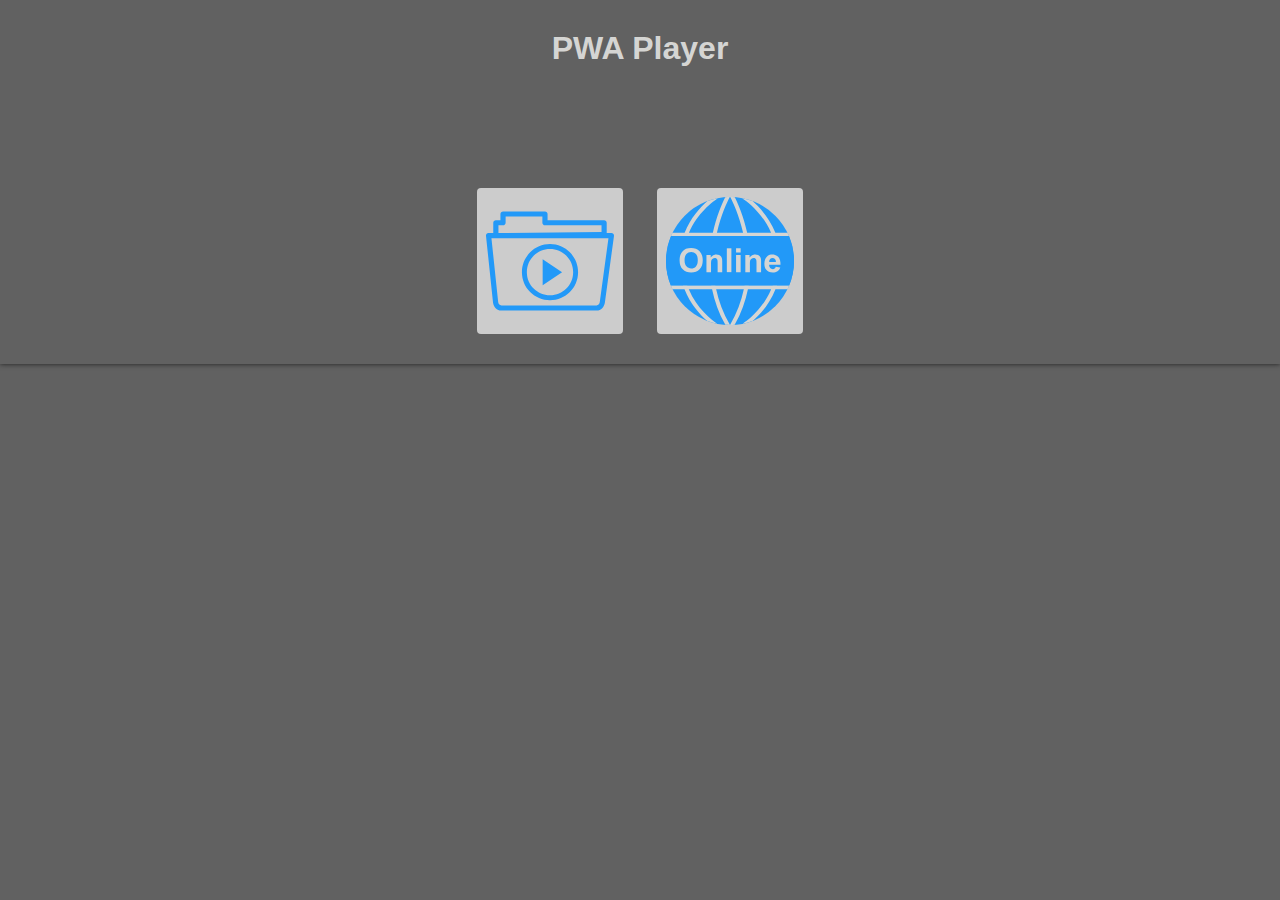
<file: index.html>
<!DOCTYPE html>
<html>

<head>
  <meta charset="utf-8">
  <meta http-equiv="cache-control" content="no-cache">
  <meta http-equiv="pragma" content="no-cache">
  <meta http-equiv="expires" content="0">
  <meta name="viewport" content="width=device-width, initial-scale=1.0" />

  <link rel="manifest" href="./app.webmanifest">
  <link rel="stylesheet" href="./style.css">
  <script type="module" src="./index.js"></script>

  <title>PWA video player</title>
</head>


<body>
  <div id="page-main" class="main-page hidden-display">
      <span class="large-logo"><h1>PWA Player</h1></span>
      <div id="div-large-controls" class="large-controls">
          <button id="btn-open-file">
              <svg version="1.1" id="Layer_1" xmlns="http://www.w3.org/2000/svg" xmlns:xlink="http://www.w3.org/1999/xlink" viewBox="0 0 122.88 95.21" class="large-button" xml:space="preserve">
                  <g id="Page-1" stroke="none" stroke-width="1" fill="#FFC107" fill-rule="evenodd" sketch:type="MSPage">
                      <g sketch:type="MSArtboardGroup" fill="#2299F8"> -->
                          <path d="M61.44,31.38c7.44,0,14.18,3.02,19.06,7.89c4.88,4.88,7.89,11.61,7.89,19.06c0,7.44-3.02,14.18-7.89,19.06 c-4.88,4.88-11.61,7.89-19.06,7.89c-7.44,0-14.18-3.02-19.06-7.89c-4.88-4.88-7.89-11.61-7.89-19.06c0-7.44,3.02-14.18,7.89-19.06 C47.26,34.4,54,31.38,61.44,31.38L61.44,31.38z M2.48,20.74h4.5v-9.86c0-1.37,1.11-2.48,2.48-2.48h4.41V2.48 c0-1.37,1.11-2.48,2.48-2.48h40.26c1.37,0,2.48,1.11,2.48,2.48V8.4h54.3c1.37,0,2.48,1.11,2.48,2.48v9.86h4.53 c1.37,0,2.48,1.11,2.48,2.48c0,0.18-0.02,0.36-0.06,0.53l-8.68,63.81c-0.28,2.08-1.19,4.01-2.59,5.41 c-1.38,1.38-3.21,2.24-5.36,2.24H14.7c-2.16,0-4.03-0.87-5.43-2.26c-1.41-1.41-2.31-3.35-2.54-5.46l-6.72-64 c-0.14-1.36,0.85-2.58,2.21-2.72C2.31,20.75,2.39,20.75,2.48,20.74L2.48,20.74L2.48,20.74L2.48,20.74z M9.46,25.71H5.23l6.44,61.27 c0.1,0.98,0.5,1.85,1.1,2.46c0.5,0.5,1.17,0.81,1.93,0.81h91.5c0.75,0,1.38-0.3,1.87-0.79c0.62-0.62,1.03-1.53,1.17-2.55 l8.32-61.19L9.46,25.71L9.46,25.71L9.46,25.71z M11.94,13.37v7.36l98.97-1.05v-6.31h-54.3c-1.37,0-2.48-1.11-2.48-2.48V4.97h-35.3 v5.92c0,1.37-1.11,2.48-2.48,2.48L11.94,13.37L11.94,13.37L11.94,13.37z M73.04,58.29L54.4,70.81V45.96L73.04,58.29L73.04,58.29z M77.15,42.61c-4.02-4.02-9.58-6.51-15.71-6.51c-6.14,0-11.69,2.49-15.71,6.51c-4.02,4.02-6.51,9.58-6.51,15.72 c0,6.14,2.49,11.69,6.51,15.71c4.02,4.02,9.58,6.51,15.71,6.51c6.14,0,11.69-2.49,15.71-6.51c4.02-4.02,6.51-9.58,6.51-15.71 C83.66,52.19,81.18,46.63,77.15,42.61L77.15,42.61z"/>
                      </g>
                  </g>
              </svg>
          </button>

          <button id="btn-open-url">
              <svg version="1.1" id="Layer_1" xmlns="http://www.w3.org/2000/svg" xmlns:xlink="http://www.w3.org/1999/xlink"  class="large-button" viewBox="0 0 512 512" xml:space="preserve">
              <circle style="fill:#2299F8;" cx="256" cy="256" r="256"/>
              <!-- <circle cx="256" cy="256" r="256"/> -->
              <path style="fill:#D5D5D3;" d="M485.9,368.7c2.6-5.2,5-10.6,7.2-16h-49.3c9.4-28.4,15.2-60.4,15.2-96c0-36.2-6-68.6-15.6-97.4h49.7
                  c-2.2-5.4-4.6-10.8-7.2-16h-48.4c-23.6-59.4-62.2-101.5-91.6-127c-13.3-5-27.2-8.9-41.4-11.7c20.5,13.5,82,59,115.8,138.7h-95.6
                  C310.1,76.1,287.3,25,275.2,0.7C269.1,0.3,263,0,256.8,0c9.6,18,35.4,70.7,51.5,143.3H203.7C219.8,70.7,245.6,18,255.2,0
                  c-6.2,0-12.3,0.3-18.3,0.7C224.7,25,202,76.1,187.4,143.3H91.7C125.5,63.6,187,18.1,207.5,4.6c-14.3,2.7-28.1,6.7-41.4,11.6
                  c-29.4,25.5-68,67.6-91.6,127H26.1c-2.6,5.2-5,10.6-7.2,16h49.7C59,188,53,220.5,53,256.7c0,35.6,5.8,67.6,15.2,96H18.9
                  c2.2,5.4,4.6,10.8,7.2,16H74C97,427.2,134.6,469,164,495c13.3,5.1,27.1,9.2,41.3,12c-23-15.5-81.7-60.9-114.1-138.3h93.1
                  c9.5,46.4,26.3,94.5,53,142.6c6.2,0.4,12.4,0.7,18.7,0.7c6.3,0,12.5-0.2,18.7-0.7c26.8-48.1,43.5-96.2,53-142.6h93
                  C388.3,446,329.6,491.5,306.6,507c14.2-2.9,28-6.9,41.3-12c29.4-25.9,67-67.8,90-126.3H485.9z M311.6,159.3
                  c10.9,56.1,15.4,122.6,2.8,193.4H197.5c-12.5-70.8-8-137.3,2.8-193.4L311.6,159.3L311.6,159.3z M85.1,352.7c-9.8-28.2-16-60.1-16-96
                  c0-36.5,6.4-68.9,16.5-97.4h98.6c-10.6,56.4-14.9,122.7-2.9,193.4H85.1z M256,511.8c-28-48.2-45.5-96.5-55.4-143.1h110.7
                  C301.5,415.3,284,463.6,256,511.8z M330.7,352.7c12.1-70.7,7.8-137-2.9-193.4h98.6c10.1,28.5,16.5,60.9,16.5,97.4
                  c0,35.9-6.2,67.9-16.1,96H330.7z"/>
              <path style="fill:#2299F8;" d="M0,256c0,34.8,7,68.1,19.6,98.3h472.8C505,324.1,512,290.8,512,256c0-35.4-7.2-69.2-20.2-99.9H20.2
                  C7.2,186.8,0,220.6,0,256z"/>
              <g>
                  <path style="fill:#D5D5D3;" d="M54.4,253.5c0-9.7,1.5-17.9,4.4-24.5c2.2-4.9,5.1-9.2,8.9-13.1c3.7-3.9,7.9-6.7,12.3-8.6
                      c6-2.5,12.8-3.8,20.6-3.8c14.1,0,25.3,4.4,33.7,13.1c8.4,8.7,12.7,20.9,12.7,36.4c0,15.4-4.2,27.5-12.6,36.2s-19.6,13-33.6,13
                      c-14.2,0-25.5-4.3-33.8-13S54.4,268.7,54.4,253.5z M74.3,252.8c0,10.8,2.5,19,7.5,24.6s11.3,8.4,19,8.4s14-2.8,18.9-8.3
                      s7.4-13.8,7.4-24.9c0-10.9-2.4-19.1-7.2-24.5c-4.8-5.4-11.2-8.1-19.1-8.1s-14.3,2.7-19.2,8.2C76.7,233.6,74.3,241.8,74.3,252.8z"/>
                  <path style="fill:#D5D5D3;" d="M224.8,300.6h-18.3v-35.3c0-7.5-0.4-12.3-1.2-14.5s-2-3.9-3.8-5.1c-1.8-1.2-3.9-1.8-6.3-1.8
                      c-3.2,0-6,0.9-8.5,2.6s-4.3,4-5.2,6.9c-0.9,2.9-1.4,8.2-1.4,15.9v31.3h-18.3v-69.1h17v10.2c6-7.8,13.6-11.7,22.8-11.7
                      c4,0,7.7,0.7,11.1,2.2s5.9,3.3,7.6,5.6c1.7,2.3,2.9,4.8,3.6,7.7c0.7,2.9,1,7,1,12.3v42.8H224.8z"/>
                  <path style="fill:#D5D5D3;" d="M243.3,300.6v-95.4h18.3v95.4H243.3z"/>
                  <path style="fill:#D5D5D3;" d="M280.3,222.1v-16.9h18.3v16.9H280.3z M280.3,300.6v-69.1h18.3v69.1H280.3z"/>
                  <path style="fill:#D5D5D3;" d="M380.3,300.6H362v-35.3c0-7.5-0.4-12.3-1.2-14.5s-2-3.9-3.8-5.1c-1.8-1.2-3.9-1.8-6.3-1.8
                      c-3.2,0-6,0.9-8.5,2.6s-4.3,4-5.2,6.9c-0.9,2.9-1.4,8.2-1.4,15.9v31.3h-18.3v-69.1h17v10.2c6-7.8,13.6-11.7,22.8-11.7
                      c4,0,7.7,0.7,11.1,2.2s5.9,3.3,7.6,5.6s2.9,4.8,3.6,7.7s1,7,1,12.3L380.3,300.6L380.3,300.6z"/>
                  <path style="fill:#D5D5D3;" d="M438.9,278.6l18.2,3.1c-2.3,6.7-6,11.8-11.1,15.3s-11.4,5.2-19,5.2c-12,0-20.9-3.9-26.7-11.8
                      c-4.5-6.3-6.8-14.2-6.8-23.8c0-11.5,3-20.4,9-26.9s13.6-9.7,22.7-9.7c10.3,0,18.4,3.4,24.3,10.2c6,6.8,8.8,17.2,8.5,31.2h-45.8
                      c0.1,5.4,1.6,9.6,4.4,12.7c2.8,3,6.3,4.5,10.5,4.5c2.9,0,5.3-0.8,7.2-2.3S437.9,282.1,438.9,278.6z M439.9,260.1
                      c-0.1-5.3-1.5-9.3-4.1-12.1s-5.8-4.1-9.5-4.1c-4,0-7.3,1.5-9.9,4.4s-3.9,6.9-3.8,11.8L439.9,260.1L439.9,260.1z"/>
              </g>
              </svg>
          </button> 
      </div>
      <div id="div-url" class="video-url hidden-display">
          <input id="input-video-url" class="video-url-input" type="text" placeholder="Input or paste video URL at here" />
          <button id="btn-url-submit" class="video-url-submit">></button>
      </div>
      <input id="input-video-file" class="hidden-display" type="file" accept="video/*"/>
      <input id="input-subtitle-file" class="hidden-display" type="file" accept="text/vtt"/>
  </div>
  
  
  <div id="page-player" class="video-player">
      <div id="div-video" class="video-container">
          <!-- <video id="video-main" class="video-fit-use-js"> -->
      </div>

      <div id="div-back-main" class="back-control">
          <!-- <button id="btn-back-main"> -->
            <svg xmlns="http://www.w3.org/2000/svg" xml:space="preserve" width="24px" height="24px" shape-rendering="geometricPrecision" text-rendering="geometricPrecision" image-rendering="optimizeQuality" viewBox="0 0 298 511.93">
                <g id="Page-1" fill="none" fill-rule="evenodd" sketch:type="MSPage">
                    <g sketch:type="MSArtboardGroup" >
                        <path style="fill:#D5D5D3" d="M285.77 441c16.24 16.17 16.32 42.46.15 58.7-16.16 16.24-42.45 16.32-58.69.16l-215-214.47c-16.24-16.16-16.32-42.45-.15-58.69L227.23 12.08c16.24-16.17 42.53-16.09 58.69.15 16.17 16.24 16.09 42.54-.15 58.7l-185.5 185.04L285.77 441z"/>
                    </g>
                </g>
            </svg>
          <!-- </button> -->
      </div>
      
    
    <div class="controls-container">
      <div id="div-play-controls" class="controls">
        <div class="top-controls">
          
          <div class="volume-controls">
              <button id="btn-mute" class=" hidden-display">
                  <svg width="20px" height="20px" viewBox="0 0 24 20" xmlns="http://www.w3.org/2000/svg">
                      <g id="Page-1" stroke="none" stroke-width="1" fill="none" fill-rule="evenodd" sketch:type="MSPage">
                          <g sketch:type="MSArtboardGroup" fill="#D5D5D3">
                              <path d="M16.91 14.08l1.44 1.44a6 6 0 0 0-.07-7.15 1 1 0 1 0-1.56 1.26 4 4 0 0 1 .19 4.45z"/>
                              <path d="M21 12a6.51 6.51 0 0 1-1.78 4.39l1.42 1.42A8.53 8.53 0 0 0 23 12a8.75 8.75 0 0 0-3.36-6.77 1 1 0 1 0-1.28 1.54A6.8 6.8 0 0 1 21 12z"/>
                              <path d="M15 12.17V4a1 1 0 0 0-1.57-.83L9 6.2z"/>
                              <path d="M4.74 7.57H2a1 1 0 0 0-1 1v6.86a1 1 0 0 0 1 1h5l6.41 4.4A1.06 1.06 0 0 0 14 21a1 1 0 0 0 1-1v-2.17z"/>
                              <path d="M4.71 3.29a1 1 0 0 0-1.42 1.42l16 16a1 1 0 0 0 1.42 0 1 1 0 0 0 0-1.42z"/>
                          </g>
                      </g>
                  </svg>
              </button>

              <button id="btn-volume-open">
                  <svg width="22px" height="22px" viewBox="0 0 24 20" xmlns="http://www.w3.org/2000/svg">
                      <g id="Page-1" stroke="none" stroke-width="1" fill="none" fill-rule="evenodd" sketch:type="MSPage">
                          <g sketch:type="MSArtboardGroup" fill="#D5D5D3">
                              <rect width="24" height="24" opacity="0"/>
                              <path d="M18.28 8.37a1 1 0 1 0-1.56 1.26 4 4 0 0 1 0 4.74A1 1 0 0 0 17.5 16a1 1 0 0 0 .78-.37 6 6 0 0 0 0-7.26z"/>
                              <path d="M19.64 5.23a1 1 0 1 0-1.28 1.54A6.8 6.8 0 0 1 21 12a6.8 6.8 0 0 1-2.64 5.23 1 1 0 0 0-.13 1.41A1 1 0 0 0 19 19a1 1 0 0 0 .64-.23A8.75 8.75 0 0 0 23 12a8.75 8.75 0 0 0-3.36-6.77z"/>
                              <path d="M14.47 3.12a1 1 0 0 0-1 0L7 7.57H2a1 1 0 0 0-1 1v6.86a1 1 0 0 0 1 1h5l6.41 4.4A1.06 1.06 0 0 0 14 21a1 1 0 0 0 1-1V4a1 1 0 0 0-.53-.88z"/>
                          </g>
                      </g>
                  </svg>
              </button>
              
              <input id="range-volume" type="range" min="0" max="100">
          </div>
          
          <div class="playback-controls">
          
              <!-- <button id="rewind">
              <svg xmlns="http://www.w3.org/2000/svg" xmlns:xlink="http://www.w3.org/1999/xlink" xmlns:sketch="http://www.bohemiancoding.com/sketch/ns" width="24px" height="12px" viewBox="0 0 24 12" version="1.1">
              <g id="Page-1" stroke="none" stroke-width="1" fill="none" fill-rule="evenodd" sketch:type="MSPage">
              <g sketch:type="MSArtboardGroup" stroke="#D5D5D3" stroke-width="2" fill="#D5D5D3" stroke-linecap="round" stroke-linejoin="round">
                  <path d="M1,11 L1,1 L11,6 L1,11 Z" id="Triangle-1" sketch:type="MSShapeGroup" transform="translate(6.000000, 6.000000) rotate(-180.000000) translate(-6.000000, -6.000000) "/>
                  <path d="M13,11 L13,1 L23,6 L13,11 Z" id="Triangle-1-Copy" sketch:type="MSShapeGroup" transform="translate(18.000000, 6.000000) rotate(-180.000000) translate(-18.000000, -6.000000) "/>
              </g>
              </g>
              </svg>
              </button> -->
              
              <button id="btn-play" class=" hidden-display">
              <svg xmlns="http://www.w3.org/2000/svg" xmlns:xlink="http://www.w3.org/1999/xlink" xmlns:sketch="http://www.bohemiancoding.com/sketch/ns" width="24px" height="24px" viewBox="0 0 24 24" version="1.1">
              <g id="Page-1" stroke="none" stroke-width="1" fill="none" fill-rule="evenodd" sketch:type="MSPage">
              <g sketch:type="MSArtboardGroup" stroke="#D5D5D3" stroke-width="2" fill="#D5D5D3" stroke-linecap="round" stroke-linejoin="round">
                  <path d="M1,23 L1,1 L23,12 L1,23 Z" id="Triangle-1" sketch:type="MSShapeGroup"/>
              </g>
              </g>
              </svg>
              </button>

              <button id="btn-pause">
                  <svg version="1.1" id="Layer_1" xmlns="http://www.w3.org/2000/svg" xmlns:xlink="http://www.w3.org/1999/xlink" width="24px" height="24px"
                      viewBox="40 0 400 493.528" xml:space="preserve">
                      <g id="Page-1" stroke="none" stroke-width="1" fill="none" fill-rule="evenodd" sketch:type="MSPage">
                          <g sketch:type="MSArtboardGroup" stroke="#D5D5D3" stroke-width="2" fill="#D5D5D3" stroke-linecap="round" stroke-linejoin="round">
                              <path d="M178.064,0L166.04,0.248c-14.876,0-27.236,12.112-27.236,26.992v439.664c0,14.876,13.396,26.624,28.272,26.624h0.084
                                  l10.976-0.072c14.892,0,26.22-11.92,26.22-26.808V26.996C204.352,12.116,193.028,0,178.064,0z"/>
                              <path d="M328.584,0l-12.092,0.248c-14.88,0-27.3,12.112-27.3,26.992v439.664c0,14.876,13.708,26.624,28.58,26.624h0.084
                                  l10.816-0.072c14.88,0,26.052-11.92,26.052-26.808V26.996C354.72,12.116,343.548,0,328.584,0z"/>
                          </g>
                      </g>
                  </svg>
              </button>
              
              <!-- <button id="fast_forward">
              <svg xmlns="http://www.w3.org/2000/svg" xmlns:xlink="http://www.w3.org/1999/xlink" xmlns:sketch="http://www.bohemiancoding.com/sketch/ns" width="24px" height="12px" viewBox="0 0 24 12" version="1.1">
              <g id="Page-1" stroke="none" stroke-width="1" fill="none" fill-rule="evenodd" sketch:type="MSPage">
              <g sketch:type="MSArtboardGroup" stroke="#D5D5D3" stroke-width="2" fill="#D5D5D3" stroke-linecap="round" stroke-linejoin="round">
                  <path d="M1,11 L1,1 L11,6 L1,11 Z" id="Triangle-1" sketch:type="MSShapeGroup"/>
                  <path d="M13,11 L13,1 L23,6 L13,11 Z" id="Triangle-1-Copy" sketch:type="MSShapeGroup"/>
              </g>
              </g>
              </svg>
              </button>
              </div> -->

              <button id="btn-playrate" class="button-playrate">1x</button>
          </div>
          
          <div class="size-controls">

              <button id="btn-settings">
                  <svg version="1.1" id="Capa_1" xmlns="http://www.w3.org/2000/svg" xmlns:xlink="http://www.w3.org/1999/xlink" width="20px" height="20px"
                      viewBox="64 64 380 300" xml:space="preserve">
                      <g id="Page-1" stroke="none" stroke-width="1" fill="none" fill-rule="evenodd" sketch:type="MSPage">
                      <g sketch:type="MSArtboardGroup" fill="#D5D5D3">
                          <path d="m119.1,294.6h9.1v21.1c0,11.3 9.1,20.4 20.4,20.4s20.4-9.1 20.4-20.3v-21.1h9.1c11.3,0 20.4-9.1 20.4-20.4 0-11.3-9.1-20.4-20.4-20.4h-9.1v-139.5c0-11.3-9.1-20.4-20.4-20.4s-20.4,9.1-20.4,20.4v139.4h-9.1c-11.3,0-20.4,9.1-20.4,20.4 1.42109e-14,11.3 9.1,20.4 20.4,20.4z"/>
                          <path d="m226.5,186.6h9.1v129.1c0,11.3 9.1,20.4 20.4,20.4s20.4-9.1 20.4-20.4v-129.1h9.1c11.3,0 20.4-9.1 20.4-20.4s-9.1-20.4-20.4-20.4h-9.1v-31.4c0-11.3-9.1-20.4-20.4-20.4s-20.4,9.1-20.4,20.4v31.4h-9.1c-11.3,0-20.4,9.1-20.4,20.4s9.1,20.4 20.4,20.4z"/>
                          <path d="m333.9,245.5h9.1v70.3c0,11.3 9.1,20.4 20.4,20.4 11.3,0 20.4-9.1 20.4-20.4v-70.3h9.1c11.3,0 20.4-9.1 20.4-20.4s-9.1-20.4-20.4-20.4h-9.1v-90.2c0-11.3-9.1-20.4-20.4-20.4-11.3,0-20.4,9.1-20.4,20.4v90.2h-9.1c-11.3,0-20.4,9.1-20.4,20.4s9.1,20.4 20.4,20.4z"/>

                      </g>
                      </g>
                  </svg>
              </button>

              <button id="btn-vr-mode" >
                  <svg version="1.1" id="Capa_1" xmlns="http://www.w3.org/2000/svg" xmlns:xlink="http://www.w3.org/1999/xlink" width="20px" height="20px" 
                      viewBox="0 0 297 297" xml:space="preserve">
                      <g id="Page-1" stroke="none" stroke-width="1" fill="none" fill-rule="evenodd" sketch:type="MSPage">
                      <g sketch:type="MSArtboardGroup" fill="#D5D5D3">
                          <path d="M277.661,102.053c-21.251-8.033-87.314-32.028-87.314-32.028c-15.453-5.668-32.455-0.209-41.847,12.714
                              c-9.392-12.921-26.394-18.377-41.847-12.715c0,0-64.97,23.914-87.314,32.029C8.798,105.882,0,113.921,0,125.549v79.712
                              c0,13.203,10.741,23.944,23.944,23.944H125.4c1.955,0,3.865-0.578,5.491-1.663l17.608-11.739l17.608,11.739
                              c1.626,1.085,3.537,1.663,5.491,1.663h101.457c13.203,0,23.944-10.741,23.944-23.944v-79.712
                              C297,113.921,288.152,106.019,277.661,102.053z M183.533,88.615l35.439,12.989h-58.331l2.434-4.868
                              C166.839,89.211,175.637,85.719,183.533,88.615z M113.467,88.614c7.902-2.896,16.695,0.597,20.457,8.121l2.434,4.869H78.026
                              L113.467,88.614z M277.2,205.261c0,2.285-1.859,4.144-4.144,4.144h-98.459l-20.606-13.737c-3.326-2.218-7.657-2.218-10.983,0
                              l-20.606,13.737H23.944c-2.285,0-4.144-1.859-4.144-4.144v-79.712c0-2.286,1.859-4.145,4.144-4.145h249.113
                              c2.285,0,4.144,1.859,4.144,4.145V205.261z"/>
                          <path d="M117.7,132.405h-77c-5.467,0-9.9,4.433-9.9,9.9v46.2c0,5.467,4.433,9.9,9.9,9.9h77c5.467,0,9.9-4.433,9.9-9.9v-46.2
                              C127.6,136.837,123.167,132.405,117.7,132.405z M107.8,178.605H50.6v-26.4h57.2V178.605z"/>
                          <path d="M256.3,132.405h-77c-5.467,0-9.9,4.433-9.9,9.9v46.2c0,5.467,4.433,9.9,9.9,9.9h77c5.467,0,9.9-4.433,9.9-9.9v-46.2
                              C266.2,136.837,261.767,132.405,256.3,132.405z M246.4,178.605h-57.2v-26.4h57.2V178.605z"/>
                      </g>
                      </g>
                  </svg>
              </button>

              <button id="btn-normal-mode" class=" hidden-display">
                  <svg version="1.1" id="Capa_1" xmlns="http://www.w3.org/2000/svg" xmlns:xlink="http://www.w3.org/1999/xlink" x="0px" y="0px"
                      viewBox="0 0 27.361 27.361"  width="20px" height="20px" xml:space="preserve">
                      <g id="Page-1" stroke="none" stroke-width="1" fill="none" fill-rule="evenodd" sketch:type="MSPage">
                          <g sketch:type="MSArtboardGroup" fill="#D5D5D3">
                              <path d="M13.681,18.245c2.754,0,4.985-2.229,4.985-4.982c0-2.755-2.231-4.985-4.985-4.985
                                  c-2.753,0-4.984,2.23-4.984,4.985C8.695,16.015,10.928,18.245,13.681,18.245z M12.386,10.61c0-0.129,0.091-0.245,0.229-0.295
                                  c0.138-0.047,0.297-0.021,0.4,0.069l3.072,2.651c0.145,0.125,0.145,0.326,0,0.45l-3.072,2.651c-0.104,0.091-0.264,0.114-0.4,0.067
                                  c-0.136-0.049-0.227-0.166-0.229-0.294C12.385,15.909,12.385,10.61,12.386,10.61z"/>
                              <path d="M21.835,0H5.528C4.5,0,3.672,0.832,3.672,1.857v23.648c0,1.025,0.828,1.856,1.856,1.856h16.307
                                  c1.025,0,1.855-0.831,1.855-1.856V1.857C23.691,0.832,22.86,0,21.835,0z M13.681,26.67c-0.608,0-1.104-0.495-1.104-1.104
                                  s0.494-1.104,1.104-1.104c0.611,0,1.104,0.494,1.104,1.104C14.785,26.175,14.292,26.67,13.681,26.67z M21.814,23.495H5.551V2.234
                                  h16.264L21.814,23.495L21.814,23.495z"/>
                          </g>
                      </g>
                  </svg>
              </button>
              
              <button id="btn-fullscreen" >
              <svg xmlns="http://www.w3.org/2000/svg" xmlns:xlink="http://www.w3.org/1999/xlink" xmlns:sketch="http://www.bohemiancoding.com/sketch/ns" width="16px" height="16px" viewBox="0 0 16 16" version="1.1">
              <g id="Page-1" stroke="none" stroke-width="1" fill="none" fill-rule="evenodd" sketch:type="MSPage">
              <g sketch:type="MSArtboardGroup" fill="#D5D5D3">
                  <path d="M2,14 L2,10.990778 C2,10.4509752 1.55228475,10 1,10 C0.443864822,10 0,10.4435864 0,10.990778 L0,15.009222 C0,15.2776212 0.110686291,15.5240599 0.289877905,15.7040215 C0.472219338,15.8902538 0.718690398,16 0.990777969,16 L5.00922203,16 C5.54902482,16 6,15.5522847 6,15 C6,14.4438648 5.55641359,14 5.00922203,14 L2,14 Z M15.7115371,15.7068284 C15.8902571,15.5277733 16,15.2813055 16,15.009222 L16,10.990778 C16,10.4509752 15.5522847,10 15,10 C14.4438648,10 14,10.4435864 14,10.990778 L14,14 L10.990778,14 C10.4509752,14 10,14.4477153 10,15 C10,15.5561352 10.4435864,16 10.990778,16 L15.009222,16 C15.2776249,16 15.5240668,15.8893106 15.7040291,15.7101145 L15.7115371,15.7068284 Z M15.7101221,0.295978495 C15.8893137,0.475940099 16,0.722378842 16,0.990777969 L16,5.00922203 C16,5.55641359 15.5561352,6 15,6 C14.4477153,6 14,5.54902482 14,5.00922203 L14,2 L10.990778,2 C10.4435864,2 10,1.55613518 10,1 C10,0.44771525 10.4509752,0 10.990778,0 L15.009222,0 C15.2813096,0 15.5277807,0.109746165 15.7068365,0.288470888 L15.7101221,0.295978495 Z M0.288462852,0.293171553 C0.109742875,0.472226725 0,0.718694475 0,0.990777969 L0,5.00922203 C0,5.54902482 0.44771525,6 1,6 C1.55613518,6 2,5.55641359 2,5.00922203 L2,2 L5.00922203,2 C5.54902482,2 6,1.55228475 6,1 C6,0.443864822 5.55641359,0 5.00922203,0 L0.990777969,0 C0.722375058,0 0.47593315,0.110689412 0.295970883,0.289885485 L0.288462852,0.293171553 Z" id="Rectangle-1" sketch:type="MSShapeGroup"/>
              </g>
              </g>
              </svg>
              </button>

              <button id="btn-fullscreen-exit" class=" hidden-display">
                  <svg width="16px" height="16px" viewBox="0 0 16 16" xmlns="http://www.w3.org/2000/svg">
                      <g id="Page-1" stroke="#D5D5D3" stroke-width="1" fill="none" fill-rule="evenodd" sketch:type="MSPage">
                          <g sketch:type="MSArtboardGroup" fill="#D5D5D3">
                              <path d="M5.5 0a.5.5 0 0 1 .5.5v4A1.5 1.5 0 0 1 4.5 6h-4a.5.5 0 0 1 0-1h4a.5.5 0 0 0 .5-.5v-4a.5.5 0 0 1 .5-.5zm5 0a.5.5 0 0 1 .5.5v4a.5.5 0 0 0 .5.5h4a.5.5 0 0 1 0 1h-4A1.5 1.5 0 0 1 10 4.5v-4a.5.5 0 0 1 .5-.5zM0 10.5a.5.5 0 0 1 .5-.5h4A1.5 1.5 0 0 1 6 11.5v4a.5.5 0 0 1-1 0v-4a.5.5 0 0 0-.5-.5h-4a.5.5 0 0 1-.5-.5zm10 1a1.5 1.5 0 0 1 1.5-1.5h4a.5.5 0 0 1 0 1h-4a.5.5 0 0 0-.5.5v4a.5.5 0 0 1-1 0v-4z"/>
                          </g>
                      </g>
                  </svg>
              </button>

              <button id="btn-streamselector" class="">
                  <svg xmlns:dc="http://purl.org/dc/elements/1.1/"
                      xmlns:cc="http://creativecommons.org/ns#"
                      xmlns:rdf="http://www.w3.org/1999/02/22-rdf-syntax-ns#"
                      xmlns:svg="http://www.w3.org/2000/svg"
                      xmlns="http://www.w3.org/2000/svg"
                      xmlns:xlink="http://www.w3.org/1999/xlink"
                      width="16" height="16"  viewBox="0 0 128 128" version="1.1">
                      <title>Clarity Icon</title>
                      <desc>This is shape (source) for Clarity vector icon theme for gtk</desc>
                      <metadata>
                          <rdf:RDF>
                              <cc:Work rdf:about="">
                                  <dc:title>Clarity Icon</dc:title>
                                  <dc:description>This is shape (source) for Clarity vector icon theme for gtk</dc:description>
                                  <dc:creator>
                                      <cc:Agent>
                                          <dc:title>Jakub Jankiewicz</dc:title>
                                      </cc:Agent>
                                  </dc:creator>
                                  <dc:rights>
                                      <cc:Agent>
                                          <dc:title>Jakub Jankiewicz</dc:title>
                                      </cc:Agent>
                                  </dc:rights>
                                  <dc:date>2010</dc:date>
                                  <dc:format>image/svg+xml</dc:format>
                                  <dc:type rdf:resource="http://purl.org/dc/dcmitype/StillImage" />
                                  <cc:license rdf:resource="http://creativecommons.org/licenses/by-sa/3.0/" />
                              </cc:Work>
                          </rdf:RDF>
                      </metadata>
                      <g id="Page-1" stroke="none" stroke-width="1" fill="none" fill-rule="evenodd" sketch:type="MSPage">
                      <g sketch:type="MSArtboardGroup" fill="#D5D5D3">
                          <path d="m 26.967374,15.517774 c -11.575104,0 -20.9746006,9.288511 -20.9746006,20.863624 l 0,35.272688 c 0,11.575113 9.3994966,20.863624 20.9746006,20.863624 l 52.9359,0 c -0.390004,8.0334 -4.068041,13.25279 -8.989123,18.75506 12.288488,-2.57051 21.618943,-8.50177 27.078321,-18.75506 l 3.218318,0 c 11.57512,0 20.86364,-9.288511 20.86364,-20.863624 l 0,-35.272688 c 0,-11.575113 -9.28852,-20.863624 -20.86364,-20.863624 z"/>
                      </g>
                      </g>
                  </svg>
              </button>
          </div>
        </div>
        
        <div class="progress-controls">
          <span id="text-time-elapsed" class="time-elapsed">00:00:00</span>
          <input id="range-progress" type="range" min="0" max="100" value="20">
          <span id="text-time-total" class="time-remaining">00:00:00</span>
        </div>

        <div  id="div-popup-playtime"  class="popup-playtime">
            <label>
                00:00:00
            </label>
        </div>

        <div id="div-popup-settings" class="popup popup-settings">
          <div>
            <label class="time-elapsed">size</label>
            <input type="range" id="range-SBSViewSize" name="SBSSize" min="10" max="20" value="20">
          </div>
          <div class="seperate-line"></div>
          <div id="div-sbsonly-settings">
            <div>
                <label class="time-elapsed">hori</label>
                <input type="range" id="range-SBSHPos" name="SBSHPos" min="0" max="10" value="0">
            </div>
            <div class="seperate-line"></div>
            <div>
                <label class="time-elapsed">veri</label>
                <input type="range" id="range-SBSVPos" name="SBSVPos" min="0" max="10" value="5">
            </div>
          </div>
        </div>

        <div id="div-popup-playrate" class="popup popup-playrate">
          <input type="radio" name="radio-playrate" id="radio-playrate-2x" value="2x" class="hidden-display radio-playrate" />
          <label for="radio-playrate-2x" class="label-playrate">2x
            
          </label>
          <input type="radio" name="radio-playrate" id="radio-playrate-1.5x" value="1.5x" class="hidden-display radio-playrate" />
          <label for="radio-playrate-1.5x" class="label-playrate">1.5x
            
          </label>
          <input type="radio" name="radio-playrate" id="radio-playrate-1x" value="1x" class="hidden-display radio-playrate" />
          <label for="radio-playrate-1x" class="label-playrate">1x  
              
          </label>
          <input type="radio" name="radio-playrate" id="radio-playrate-0.5x" value="0.5x" class="hidden-display radio-playrate" />
          <label for="radio-playrate-0.5x" class="label-playrate">0.5x
              
          </label>
        </div>

        <div id="div-popup-streams" class="popup popup-streams">
          <div id="div-streams-selector">
            <div id="div-audio-selector" class="stream-selector">
                <div id="div-audio-selector-item-template" class="audio-selector-item">
                <input type="radio" id="radio-audio-" name="radio-audio" value="template" class="hidden-display radio-streams" />
                <label for="label-audio-" class="label-streams"></label>
                </div>
            </div> 
            <!-- add a seperate line between two columns -->
            <div class="div-seperate-line"></div>
            <div id="div-subtitle-selector" class="stream-selector">
                <button id="btn-open-subtitlefile" class="popup-button">Load subtitle from file ...</button>
                <div id="div-subtitle-selector-item-template" class="subtitle-selector-item">
                    <input type="radio" id="radio-subtitle-"  name="radio-subtitle" value="template" class="hidden-display radio-streams" />
                    <label for="radio-subtitle-"  class="label-streams"></label>
                </div>
            </div>
          </div>
          <button id="btn-streamselect-apply" class="popup-button">Apply</button>
        </div>
           
        
      </div>
    </div>
  </div>
</body>

</html>
</file>
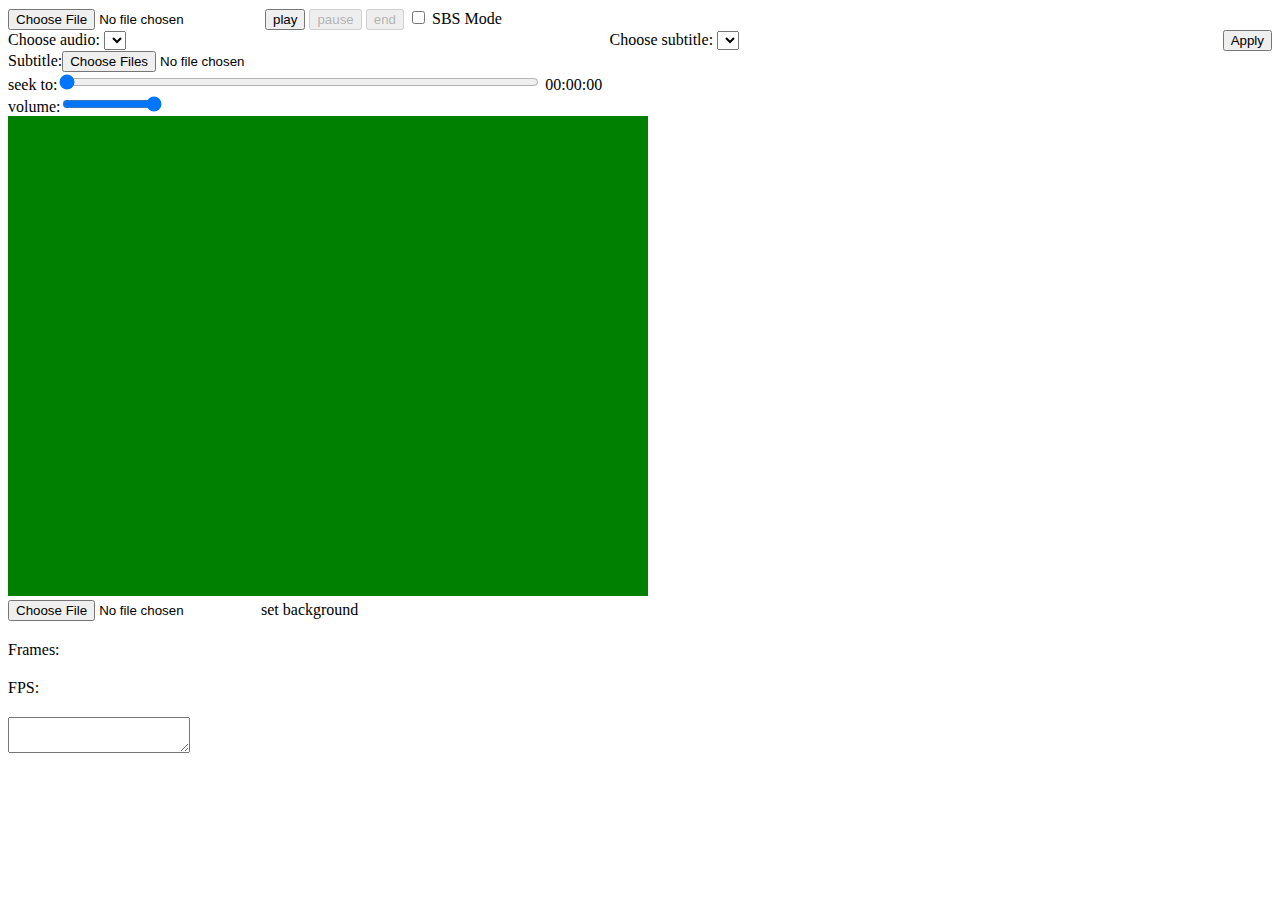
<file: wasm_player/example.html>
<!doctype html>
<html>
<head>
	<meta charset="UTF-8">
	<meta name="viewport" content="initial-scale=1.0, user-scalable=no" />
	<title>wasmplay demo/test</title>
    <script type="module" src="./example.js"></script>
	<script src="./ass.js/interpolating.js"></script>
	<script src="./ass.js/ass.js"></script>
	<!-- <script type="module" src="./test_ass.js"></script> -->
	<style>
		.streams-container {
			/* position:fixed; */

			display: flex;
			align-items:center;
			flex-direction: row;
			flex-wrap: nowrap;
			justify-content: space-between;
		}

		.stream-selector {
			/* it scrollable when there are too many items, but don't show scrollbar when items not overflow */
			overflow-y: auto;
			/* overflow-y: scroll; */
			/* width: 50%; */
		}


	</style>
</head>
<body>
	<div>
		<input id="file-input" type="file" />
		<button id="btn-play">play</button>
		<button id="btn-pause" disabled>pause</button>
		<button id="btn-end" disabled>end</button>
		<input id="sbsmode-input" type="checkbox" />
		<label for="sbsmode-input">SBS Mode</label>
	</div>
	<div class="streams-container">
		<div class="stream-selector">
			<label for="audio-select">Choose audio:</label>
			<select name="audio" id="audio-select">
				<!-- <option value="">--Please choose an audio--</option> -->
			</select>
		</div>
		<div class="stream-selector">
			<label for="subtitle-select">Choose subtitle:</label>
			<select name="subtitle" id="subtitle-select">
				<!-- <option value="">--Please choose a subtitle--</option> -->
			</select>
		</div>
		<button id="btn-streamselect-apply" class="popup-button">Apply</button>
	</div>
	<div>
		<label>Subtitle:</label><input id="subtitle-input" type="file" multiple/>
	</div>
	<div>
		<label>seek to:</label><input type="range" id="input-playtime" style="width:480px" min="0" max="100" value="0" step="any"/>
		<label id="label-playtime">00:00:00</label>
	</div>
	<div>
		<label>volume:</label><input type="range" id="input-volume" style="width:100px" min="0" max="10" value="10" step="1"/>
	</div>
	<div>
		<div>
			<canvas id="main" width="640px" height="480px" style="background:green"></canvas>
		</div>
		<div>
			<input id="bg-input"  type="file">set background</input>
		</div>
		<div id="div_pts"><h2 id="h2_pts"></h2></div>
		<div>
			Frames:<h2 id="span_frames_count"></h2>
		</div>
		<div>
			FPS:<h2 id="h2_fps"></h2>
		</div>
		
	</div>
	<textarea id="textarea-metadata" readonly>
		
	</textarea>
	<div id="div-subtitle-m" style="height:fit-content;width:fit-content;background-color: brown;"></div>
</body>
</html>
</file>
<file: style.css>
/* :root {
  --video-number: 1;
} */

html, body {
    font-family: 'Open Sans', sans-serif;
    display: -webkit-box;
    display: -webkit-flex;
    display: -ms-flexbox;
    display: flex;
    -webkit-box-align: center;
    -webkit-align-items: center;
    -ms-flex-align: center;
    align-items: center;
    -webkit-box-pack: center;
    -webkit-justify-content: center;
    -ms-flex-pack: center;
    justify-content: center;
  }
  
  body {
    background: #616161;
    margin: 0;
    width: 100%;
    height: 100%;
  }
  
  /*flexbox css*/

  .main-page {
    box-shadow: 0 0 5px 0px rgba(0, 0, 0, 0.7);
    position: relative;
    width: 100%;
    height: 100%;
    display: flex;
    justify-content: center;
    align-items:center;
    flex-direction: column;
  }

  .large-logo {
      /* position: absolute; */
      top:1vh;
      left: 0;
      color:#D5D5D3;
      text-align: center;
      width: 100%;
      margin: 1vh 5vh 5vh;
  }

  .video-player {
    box-shadow: 0 0 5px 0px rgba(0, 0, 0, 0.7);
    box-sizing: border-box;
    position: relative;
    width: 100%;
    height: 100%;

    display: flex;
    justify-content: center;
    align-items:center;
    flex-direction: column;
  }

  .video-container {
      /* width: 100vw; */
      /* height: 100vh; */
      /* width: 100%;
      height: 100%; */
      /* box-sizing: border-box; */
      /* border: 1px solid black; */
      padding: 1px;
      margin:auto;
      display: flex;
      justify-content: center;
      align-items:center;
      flex-direction: row;
      overflow: hidden;
  }

  .video-container.sbs {
    background: linear-gradient(to right, rgba(255, 0, 0, 0.1) 50%, rgba(0, 0, 255, 0.1)  50%);;
  }

  .video-fit-use-js {
    /* width: 100%; */
    /* height: 100%; */
    /* margin: none; */
    /* object-fit: contain; */
    max-width: 100%;
    max-height: 100%;
  }

  /* .small-video {
    --video-width: 480px;
    --video-height: 240px;
    width: calc(100%/var(--video-number));
    height: calc(100%/var(--video-number));
  }
  
  .video-fit-screen-height-first {
      width: calc(178vh/var(--video-number));
      height: calc(100vh/var(--video-number)) !important;
  }

  .video-fit-screen-width-first {
    width: calc(100vw/var(--video-number)) !important;
    height: calc(56.25vw/var(--video-number));
  }

  .sbs-video {
    width: 50%;
    height: 28.125vw;
} */

  .back-control {
    position:fixed;
    top:1vh;
    left: 4vh;

    background-color: rgba(51, 51, 51, 0.431);
    border-radius: 4px;
    /* background-color: rgba(51, 51, 51, 0.746); */
    /* padding: 0.1rem; */
    z-index: 99;
    display: inline-flex;
    vertical-align:middle;
    padding: 0.2rem 0.2rem;
  }

  #btn-back-main {
      height: auto;
      width: 100%;
      display: inline-flex;
      vertical-align:middle;
      padding: 0.2rem 0.2rem;
  }

  .controls-container {
    position: absolute;
    bottom: 2vh;
    left: 0;
    right: 0;
    display: flex;
    justify-content: center;
    align-items:center;
    flex-direction: column-reverse;
   
  }
  
  .controls {
    width: 80%;
    margin-top: 5vh;
    padding: 1vh 1vh;
    background-color: rgba(51, 51, 51, 0.746);
    border-radius: 4px;
    z-index: 100;
  }

  .large-controls {
    width: 80%;
    height: 100%; 
    display: flex;
    justify-content: center;
    align-items:center;
    flex-direction: row;
    margin: 5vh 2vh 2vh;
  }

  .large-button {
      width: 128px;
      height: 128px;
      background-color: rgba(250, 250, 250, 0.7);
      border-radius: 4px;
      margin: 1vh 1vh;
      padding: 1vh 1vh;
  }

  .popup {
    background-color: rgba(51, 51, 51, 0.9);
    border-radius: 4px;
  }

  .popup-settings {
    width: 25%;
    height: fit-content;
    /* background-color: rgba(51, 51, 51, 0.431);
    border-radius: 4px; */

    position:fixed;
    visibility: hidden;
  }

  .button-playrate {
    color: #d5d5d3;
    font-size: 1.2rem;
  }

  .popup-playrate {
    width: auto;
    /* background-color: rgba(51, 51, 51, 0.431);
    border-radius: 4px; */

    position:fixed;
    visibility: hidden;

    display: flex;
    justify-content: center;
    align-items:center;
    flex-direction: column;
  }
  

  .label-playrate {
    display: block;
    font-size: 1.2rem;
    margin: 0.2rem 0.2rem;
    color: whitesmoke;
    width: 90%;
    text-align:right;
  }

  .radio-playrate:checked + .label-playrate {
    border: 1px solid;
    border-radius: 1px;
    background-color: rgba(51, 51, 51, 0.746);
  }

  /* .radio-label {

  } */

  .popup-streams {
    /* width: auto; */
    /* background-color: rgba(51, 51, 51, 0.431);
    border-radius: 4px; */

    position:fixed;
    visibility: hidden;

    display: flex;
    align-items:center;
    flex-direction: column;
    flex-wrap: nowrap;
    justify-content: space-between;
  }

  #div-streams-selector {
    display: flex;
    align-items:center;
    flex-direction: row;
    flex-wrap: nowrap;
    justify-content: space-between;
  }

  .stream-selector {
    /* it scrollable when there are too many items, but don't show scrollbar when items not overflow */
    overflow-y: auto;
    /* overflow-y: scroll; */
    /* width: 50%; */
  }

  .audio-selector-item, .subtitle-selector-item {
    margin: 0.3rem 0.3rem;
  }

  .label-streams {
    display: block;
    font-size: 1rem;
    /* margin: 0.1rem 0.1rem; */
    color: whitesmoke;
    /* width: 90%; */
    text-align:right;
  }

  .label-streams:hover {
    /* background-color: rgba(66, 63, 63, 0.431); */
    background-color: rgba(128, 123, 123, 0.431);
  
  }  

  .radio-streams:checked + .label-streams {
    border: 1px solid;
    border-radius: 1px;
    background-color: rgba(51, 51, 51, 0.746);
  }

  .popup-button {
    color: #d5d5d3;
    font-size: 0.8rem;
    cursor: pointer;
    background-color: rgba(128, 123, 123, 0.431);
  }
  

  .progress-controls {
    display: flex;
  }
  
  .time-elapsed, .time-remaining {
    flex: 0 0 auto;
  }
  
  .progress-controls input[type="range"] {
    flex: 1 1 0px;
  }
  
  .top-controls {
    display: flex;
    margin-bottom: 8px;
  }
  
  .volume-controls, .playback-controls, .size-controls {
    display: flex;
    align-items: center;
  }
  
  .playback-controls {
    flex: 0 0 auto;
  }
  
  .volume-controls, .size-controls {
    flex: 1 1 0px;
  }
  
  .size-controls {
    justify-content: flex-end;
  }
  
  button, .time-elapsed, .time-remaining {
    margin: 0 8px;
  }
  
  .video-url {
    position: relative;
    display: flex;
    flex-direction: row;
    width: 80%;
    border: 1px solid;
    border-radius: 4px;
    background-color: #2299F8;
    
    /* padding: 1.4rem 2rem 1.6rem; */
  }

  .video-url-input {
    flex-grow: 1;
    font-size: 1.8rem;
    /* line-height: 2.4rem; */
    vertical-align: middle;
      
  }

  .video-url-submit {
    font-size: 2.4rem;
    /* line-height: 2.4rem; */
    vertical-align: middle;
    background-color: #2299F8;
    color: #D5D5D3;
  }
  /*additional css*/
  
  button {
    border: none;
    padding: 0;
    background-color: transparent;
    outline: none;
  }
  
  .volume-controls input[type="range"] {
    display: block;
    width: 64px;
  }
  
  .time-elapsed, .time-remaining {
    color: #d5d5d3;
    font-size: 14px;
  }

  .popup-playtime {
    color: #d5d5d3;
    font-size: 14px;
    background-color: #2298f84d;
    border-radius: 4px;
    /* margin: 0.2rem 1rem; */
    position:fixed;
    left: 5vh;
    bottom: 5vh;
    visibility: hidden;
  }
  
  input[type="range"] {
    -webkit-appearance: none;
    background: transparent;
    border-color: transparent;
    color: transparent;
    outline: none;
  }
  
  input[type="range"] {
    padding: 0;
    width: 95%;
  }

  input[type="range"]:disabled {
    visibility: hidden;
  }
  
  input[type="range"]::-webkit-slider-runnable-track {
    height: 1.5vh;
    background: #d5d5d3;
    border: none;
    border-radius: 2px;
  }
  
  /* input[type="range"]::-moz-range-track {
    height: 4px;
    background: #d5d5d3;
    border: none;
    border-radius: 2px;
  } */
  
  input[type="range"]::-webkit-slider-thumb {
    -webkit-appearance: none;
    border: none;
    height: 3vh;
    width: 3vh;
    border-radius: 50%;
    background: #d5d5d3;
    margin-top: -0.75vh; /* (3-1.5)/2 */
    border: 1px solid #28271f;
  }
  
  /* input[type="range"]::-moz-range-thumb {
    -webkit-appearance: none;
    border: none;
    height: 14px;
    width: 14px;
    border-radius: 50%;
    background: #d5d5d3;
    margin-top: -5px;
    border: 1px solid #28271f;
  } */
  
  /* input[type="range"]::-ms-fill-lower,
  input[type="range"]::-ms-fill-upper {
    background: transparent;
  }
  
  input[type="range"]::-ms-ticks-before,
  input[type="range"]::-ms-ticks-after,
  input[type="range"]::-ms-track {
    color: transparent;
  }
  
  input[type="range"]::-ms-track {
    height: 4px;
    background: #d5d5d3;
    border: none;
    border-radius: 2px;
    height: 14px;
  }
  
  input[type="range"]::-ms-thumb {
    -webkit-appearance: none;
    border: none;
    height: 14px;
    width: 14px;
    border-radius: 50%;
    background: #d5d5d3;
    margin-top: -5px;
    border: 1px solid #28271f;
    margin-top: 0;
  } */

  
  .hidden-display {
    display: none;
}


.seperate-line {
  width: 0.2rem;
  height: 100%;
  padding: 0px 5px;
  border: #D5D5D3;
  /* color: #D5D5D3; */
}
</file>
